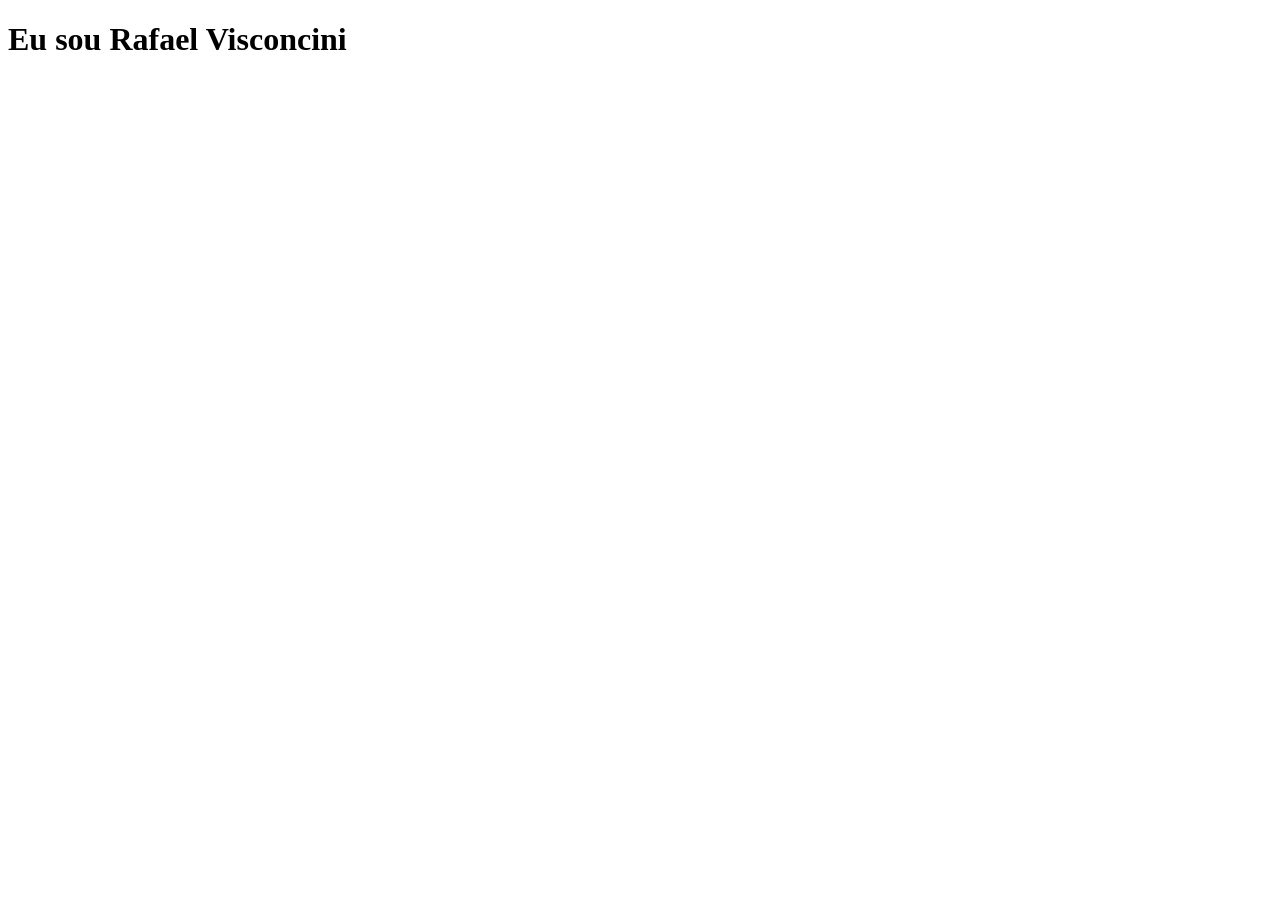
<file: sobremim.html>
<!DOCTYPE html>
<html lang="en">
<head>
    <meta charset="UTF-8">
    <meta name="viewport" content="width=device-width, initial-scale=1.0">
    <title>Sobre mim</title>
</head>
<body>
    <h1>Eu sou Rafael Visconcini</h1>
</body>
</html>
</file>
